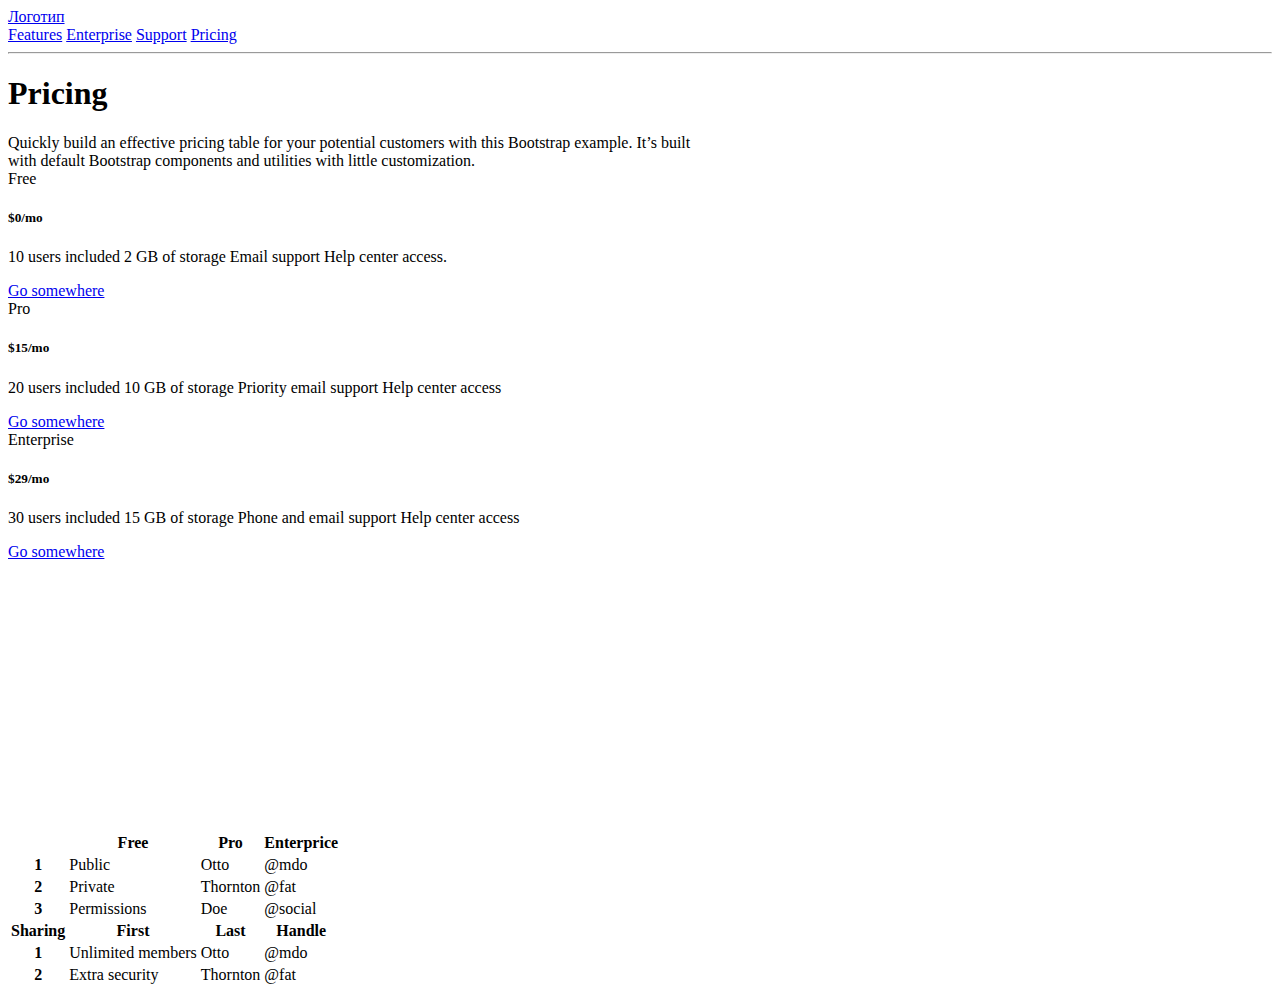
<file: learn_bootstrap/1.html>
<!DOCTYPE html>
<html lang="en" data-bs-theme="dark">

<head>
  <meta charset="UTF-8">
  <meta name="viewport" content="width=device-width, initial-scale=1.0">
  <title>Document</title>
  <link href="https://cdn.jsdelivr.net/npm/bootstrap@5.3.8/dist/css/bootstrap.min.css" rel="stylesheet"
    integrity="sha384-sRIl4kxILFvY47J16cr9ZwB07vP4J8+LH7qKQnuqkuIAvNWLzeN8tE5YBujZqJLB" crossorigin="anonymous">

</head>


<body>
  <div class="container">
    <header class="mt-3">
      <div class="d-flex justify-content-between align-items-center ">
        <a href="#" class="text-decoration-none link-light fs-4 ">Логотип</a>
        <nav class="d-flex align-items-center">
          <a href="#" class="text-decoration-none link-light me-3">Features</a>
          <a href="#" class="text-decoration-none link-light me-3">Enterprise</a>
          <a href="#" class="text-decoration-none link-light me-3">Support</a>
          <a href="#" class="text-decoration-none link-light ">Pricing</a>
        </nav>
      </div>
    </header>
    <hr>
    <main>
      <div class="mx-auto" style="max-width: 700px;">
        <h1 class="text-center">Pricing</h1>
        <div class="text-center">Quickly build an effective pricing table for your potential customers with this
          Bootstrap example. It’s built with default Bootstrap components and utilities with little customization.</div>
      </div>
      <div class="row mt-5">
        <div class="col-4">
          <div class="card text-center ">
            <div class="card-header">
              Free
            </div>
            <div class="card-body">
              <h5 class="card-title fs-1">$0<span class="fw-light">/mo</span></h5>
              <p class="card-text">10 users included 2 GB of storage Email support Help center access.</p>
              <a href="#" class="btn btn-primary">Go somewhere</a>
            </div>
          </div>
        </div>
        <div class="col-4">
          <div class="card text-center ">
            <div class="card-header">
              Pro
            </div>
            <div class="card-body">
              <h5 class="card-title">$15/mo</h5>
              <p class="card-text">20 users included
                10 GB of storage
                Priority email support
                Help center access</p>
              <a href="#" class="btn btn-primary">Go somewhere</a>
            </div>
          </div>
        </div>
        <div class="col-4" style="height: 400px;">
          <div class="card text-center ">
            <div class="card-header">
              Enterprise
            </div>
            <div class="card-body">
              <h5 class="card-title">$29/mo</h5>
              <p class="card-text">30 users included
                15 GB of storage
                Phone and email support
                Help center access</p>
              <a href="#" class="btn btn-primary">Go somewhere</a>
            </div>
          </div>
        </div>
        <table class="table">
          <thead>
            <tr>
              <th scope="col"></th>
              <th scope="col">Free</th>
              <th scope="col">Pro</th>
              <th scope="col">Enterprice</th>
            </tr>
          </thead>
          <tbody>
            <tr>
              <th scope="row">1</th>
              <td>Public</td>
              <td>Otto</td>
              <td>@mdo</td>
            </tr>
            <tr>
              <th scope="row">2</th>
              <td>Private</td>
              <td>Thornton</td>
              <td>@fat</td>
            </tr>
            <tr>
              <th scope="row">3</th>
              <td>Permissions</td>
              <td>Doe</td>
              <td>@social</td>
            </tr>
          </tbody>
          <thead>
            <tr>
              <th scope="col">Sharing</th>
              <th scope="col">First</th>
              <th scope="col">Last</th>
              <th scope="col">Handle</th>
            </tr>
          </thead>
          <tbody>
            <tr>
              <th scope="row">1</th>
              <td>Unlimited members</td>
              <td>Otto</td>
              <td>@mdo</td>
            </tr>
            <tr>
              <th scope="row">2</th>
              <td>Extra security</td>
              <td>Thornton</td>
              <td>@fat</td>
            </tr>
        </table>




      </div>
    </main>
  </div>
  <script src="https://cdn.jsdelivr.net/npm/bootstrap@5.3.8/dist/js/bootstrap.bundle.min.js"
    integrity="sha384-FKyoEForCGlyvwx9Hj09JcYn3nv7wiPVlz7YYwJrWVcXK/BmnVDxM+D2scQbITxI"
    crossorigin="anonymous"></script>

</body>

</html>
</file>
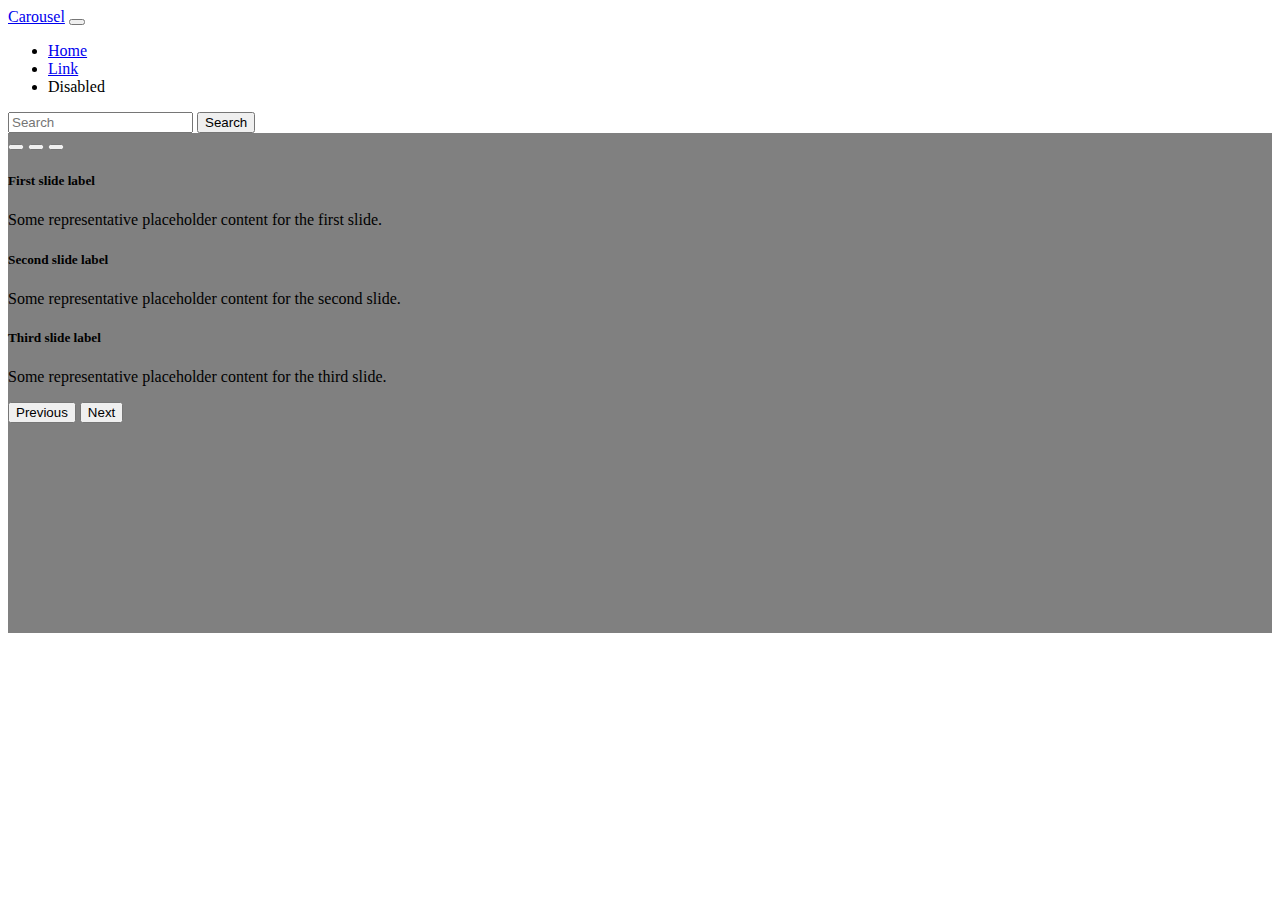
<file: learn_bootstrap/3.html>
<!DOCTYPE html>
<html lang="en">
<html lang="en" data-bs-theme="dark">

</html>

<head>
    <meta charset="UTF-8">
    <meta name="viewport" content="width=device-width, initial-scale=1.0">
    <title>Document</title>
    <link href="https://cdn.jsdelivr.net/npm/bootstrap@5.3.8/dist/css/bootstrap.min.css" rel="stylesheet"
        integrity="sha384-sRIl4kxILFvY47J16cr9ZwB07vP4J8+LH7qKQnuqkuIAvNWLzeN8tE5YBujZqJLB" crossorigin="anonymous">
</head>

<body>
    <nav class="navbar navbar-expand-lg bg-body-tertiary">
        <div class="container-fluid">
            <a class="navbar-brand" href="#">Carousel</a>
            <button class="navbar-toggler" type="button" data-bs-toggle="collapse"
                data-bs-target="#navbarSupportedContent" aria-controls="navbarSupportedContent" aria-expanded="false"
                aria-label="Toggle navigation">
                <span class="navbar-toggler-icon"></span>
            </button>
            <div class="collapse navbar-collapse" id="navbarSupportedContent">
                <ul class="navbar-nav me-auto mb-2 mb-lg-0">
                    <li class="nav-item">
                        <a class="nav-link active" aria-current="page" href="#">Home</a>
                    </li>
                    <li class="nav-item">
                        <a class="nav-link" href="#">Link</a>
                    </li>
                    <li class="nav-item">
                        <a class="nav-link disabled" aria-disabled="true">Disabled</a>
                    </li>
                </ul>
                <form class="d-flex" role="search">
                    <input class="form-control me-2" type="search" placeholder="Search" aria-label="Search" />
                    <button class="btn btn-outline-success" type="submit">Search</button>
                </form>
            </div>
        </div>
    </nav>

    <main>
        <div id="carouselExampleDark" class="carousel carousel-dark slide" style="height: 500px; background-color: gray;">
            <div class="carousel-indicators">
                <button type="button" data-bs-target="#carouselExampleDark" data-bs-slide-to="0" class="active"
                    aria-current="true" aria-label="Slide 1"></button>
                <button type="button" data-bs-target="#carouselExampleDark" data-bs-slide-to="1"
                    aria-label="Slide 2"></button>
                <button type="button" data-bs-target="#carouselExampleDark" data-bs-slide-to="2"
                    aria-label="Slide 3"></button>
            </div>
            <div class="carousel-inner">
                <div class="carousel-item active" data-bs-interval="10000">
                    
                    <div class="carousel-caption  d-md-block">
                        <h5>First slide label</h5>
                        <p>Some representative placeholder content for the first slide.</p>
                    </div>
                </div>
                <div class="carousel-item" data-bs-interval="2000">
                    
                    <div class="carousel-caption  d-md-block">
                        <h5>Second slide label</h5>
                        <p>Some representative placeholder content for the second slide.</p>
                    </div>
                </div>
                <div class="carousel-item">
                    
                    <div class="carousel-caption  d-md-block">
                        <h5>Third slide label</h5>
                        <p>Some representative placeholder content for the third slide.</p>
                    </div>
                </div>
            </div>
            <button class="carousel-control-prev" type="button" data-bs-target="#carouselExampleDark"
                data-bs-slide="prev">
                <span class="carousel-control-prev-icon" aria-hidden="true"></span>
                <span class="visually-hidden">Previous</span>
            </button>
            <button class="carousel-control-next" type="button" data-bs-target="#carouselExampleDark"
                data-bs-slide="next">
                <span class="carousel-control-next-icon" aria-hidden="true"></span>
                <span class="visually-hidden">Next</span>
            </button>
        </div>
    </main>
    <script src="https://cdn.jsdelivr.net/npm/bootstrap@5.3.8/dist/js/bootstrap.bundle.min.js"
        integrity="sha384-FKyoEForCGlyvwx9Hj09JcYn3nv7wiPVlz7YYwJrWVcXK/BmnVDxM+D2scQbITxI"
        crossorigin="anonymous"></script>
</body>

</html>
</file>
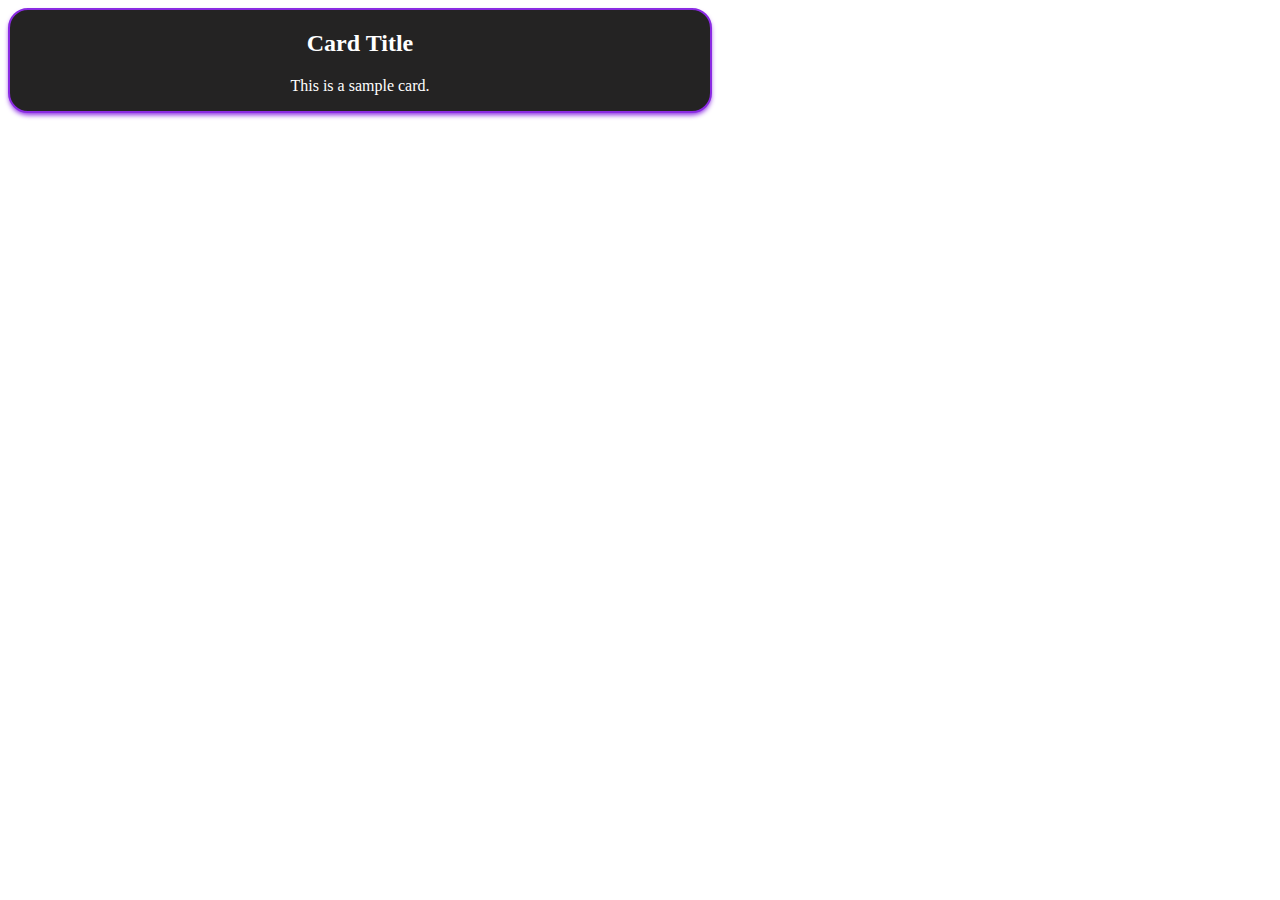
<file: learn_testing/card.html>
<!DOCTYPE html>
<html lang="en">
<head>
    <meta charset="UTF-8">
    <meta name="viewport" content="width=device-width, initial-scale=1.0">
    <title>Document</title>
    <style>
        .card{
            background-color : rgb(36, 35, 35);
            border-radius : 20px;
            color : white;
            border: 2px solid blueviolet;
            box-shadow : 0px 3px 5px -1px blueviolet;
            text-align : center;
            width: 700px;
            transition: 0.3s ease;
        }
        .card:hover {
        transform: scale(1.01);
        box-shadow: 0 0 10px 3px blueviolet;
        }

    </style>
</head>
<body>
    <div class="card">
        <h2>Card Title</h2>
        <p>This is a sample card.</p>
    </div>
</body>
</html>
</file>
